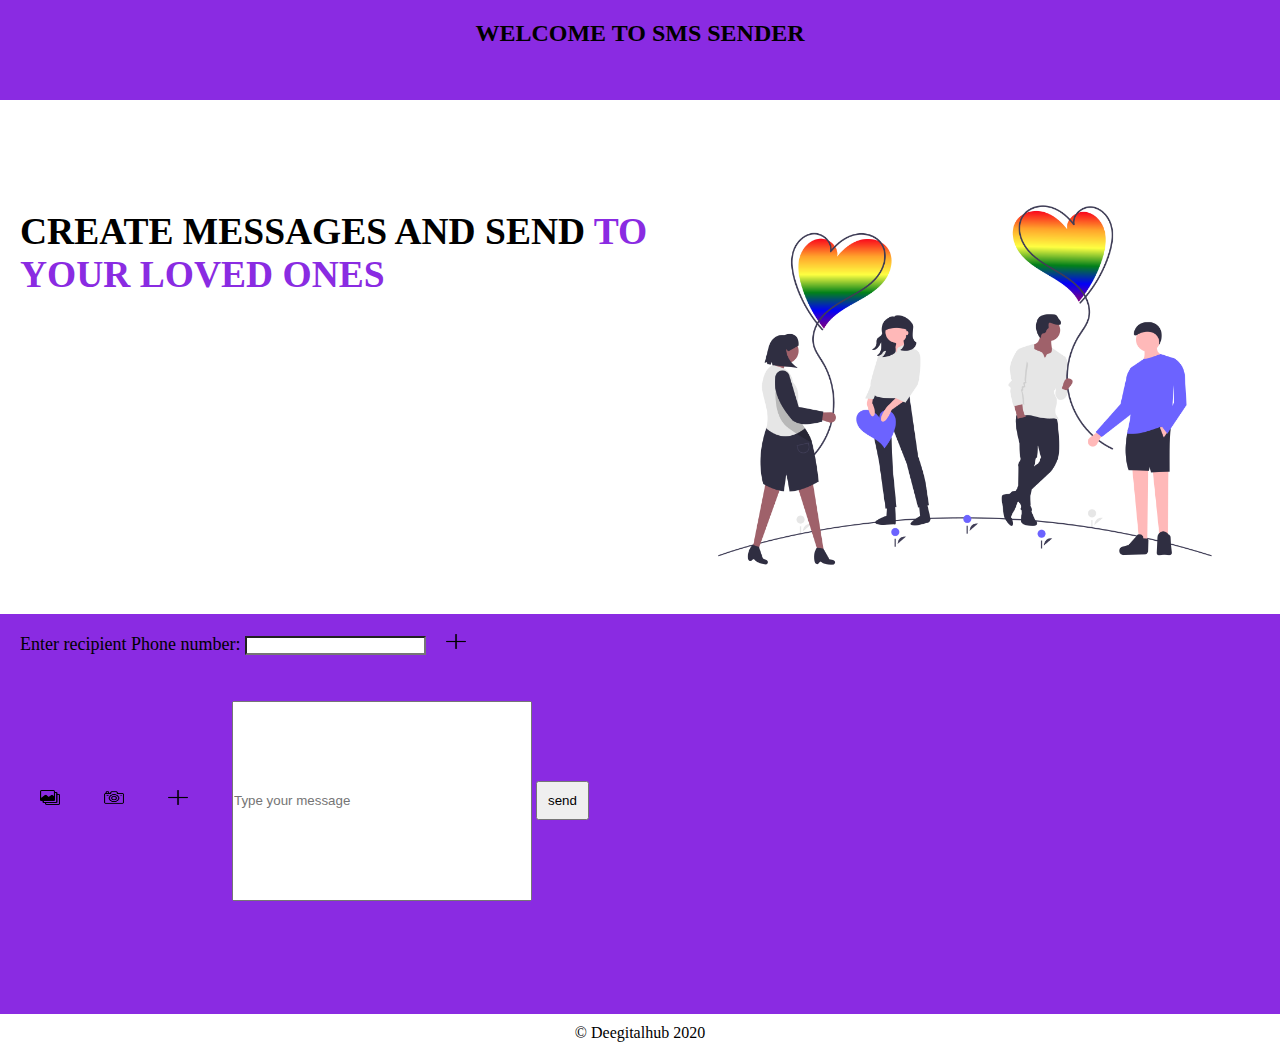
<file: sms-api-interface/index.html>
<!DOCTYPE html>
<html lang="en">
<head>
    <meta charset="UTF-8">
    <meta name="viewport" content="width=device-width, initial-scale=1.0">
    <title>sms-interface</title>
    <link rel="stylesheet" href="style.css">
    <link href="https://fonts.googleapis.com/css?family=Iceland:regular" rel="stylesheet" />
</head>
<body>
    <div class="heading">
        <h2>WELCOME TO SMS SENDER</h2>
    </div>
        <div class="intro">
        <div class="left">
            <h2>CREATE MESSAGES AND SEND<span> TO YOUR LOVED ONES</span></h2>
        </div>
        <div class="right">
            <img src="img/pride.png" alt="">
        </div>
    </div>
     

        <main>
            <div class="hero">
            <div class="header">
                <p>Enter recipient Phone number:
                <input class="recipient"type="text"></p>
                <img src="img/plus.png">
            </div>
            <br><br>
            <div class="bottom">
                <img src="img/images.png" alt="">
                <img src="img/camera.png" alt="">
                <img src="img/plus.png" alt="">
                <input class="msg" type="text-area" placeholder="Type your message">
                <button class="btn">send</button>
            </div>
            </div>
            <div>
                <p id="copyright">&copy; Deegitalhub 2020</p>
            </div>
        </main>
    </div>
    
</body>
</html>
</file>
<file: sms-api-interface/style.css>
*{
    margin: 0px;
    padding: 0px;
    box-sizing: border-box;
}
body{
    background-color:#fff;
}
.heading{
    background-color: blueviolet;
    height: 100px;
    text-align: center;
    padding-top: 20px;
    padding-bottom: 20px;

}
.intro{
    display: flex;
    margin-top: 60px;
}
.left, .right{
    flex-basis: 50%;
}
.right img{
    width: 100%;
}
.left{
    margin-top: 50px;
    margin-left: 20px;
    font-size: 25px;
    margin-bottom: 10px;
}
span{
    color: blueviolet;
}


.hero{
    background-color:blueviolet;
    height: 400px;
    align-items: center;
   
}
.header{
    display: flex;
    font-size: large;
}
.header p{
    margin-left: 20px;
    padding-top: 20px;
}
.header img{
    height: 15px;
    width: 20px;
    margin-left: 20px;
    margin-top: 20px;
    cursor: pointer;
   
}

.recipient{
    background-color:white;
}
.bottom{
   width: 100%;
   
}
.msg{
    width: 300px;
    height: 200px;
    margin-top: 10px;
    margin-left: 40px;

}
.bottom img{
    height: 15px;
    width: 20px;
    margin-left: 40px;
    cursor: pointer;
}
.btn{
    padding: 10px 10px;
    cursor: pointer;
}
.btn:hover{
    color: violet;
}


#copyright{
    background-color: white;
    text-align: center;
    margin-top: 10px;
}
</file>
